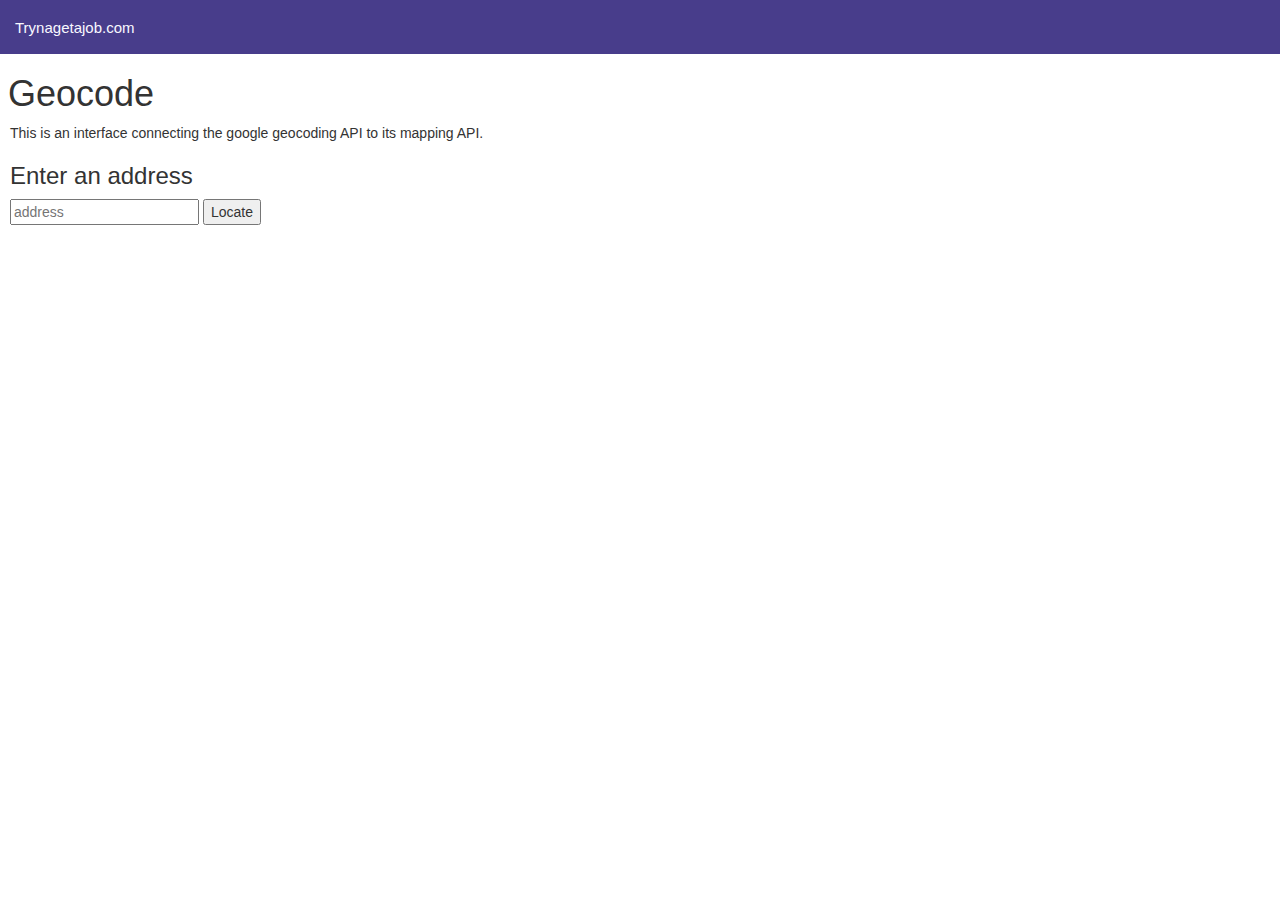
<file: pages/geocode.html>
<html>
<head>
    <title>geocode</title>
    <meta charset="utf-8">
    <link rel="stylesheet" href="../css/main.css"　type="text/css"/>
    <link rel="stylesheet" href="https://maxcdn.bootstrapcdn.com/bootstrap/3.3.6/css/bootstrap.min.css"/>
</head>
<body>
    <header class="container">
       <h1><a href="../index.html">Trynagetajob.com</a></h1>
    </header> 
    <header class="col sm-4">
        <h1 style="padding-left:8px;">Geocode</h1>
    </header>
    <div class="address-add">
        <p style="padding-left:10px;">This is an interface connecting the google geocoding API to its mapping API.</p>
        <h3 style="padding-left:10px;">Enter an address</h3>
        <input style="margin-left:10px;" type="text" name="adr" placeholder="address" id="address-id" />
        <button id="add-address-button">Locate</button>
    <script>
        var addedaddress = document.querySelector('#add-address-button');
        if(addedaddress){
            addedaddress.addEventListener("click", function(){
                var enteredaddress={
                    "address": document.querySelector("#address-id").value
                }
                document.querySelector("#address-id").value="";
            });
             
        }
    </script>
</body>
</html>
</file>
<file: css/main.css>
body{
    background-color: ghostwhite;
    background-size: cover;
    font-family: 'Roboto', sans-serif;
}
header.container{
    width: 100%;
    background-color: darkslateblue;
    padding-bottom: 7px;
}
header.container a{
    color: ghostwhite;
    font-size:15px;
}
header a:hover{
    color: ghostwhite;
    text-decoration: none;
}
.jumbotron {
    color: white;
}
.jumbotron h2{
    font-size: 40px;
    font-weight: 700;
    margin: 20px;
    color: darkslateblue;
}

.project-list{
    list-style: none;
    font-size: 20px;
}
.project-list a{
    color: darkslateblue;
}

.generate{
     border-radius: 4px;
     margin:4px;
     border: 5px;
     padding: 10px;
     background-color: darkslateblue;
     color: white;
 }

.generate:hover{
     background-color: darkslateblue;
     color: lightgrey;
 }
</file>
